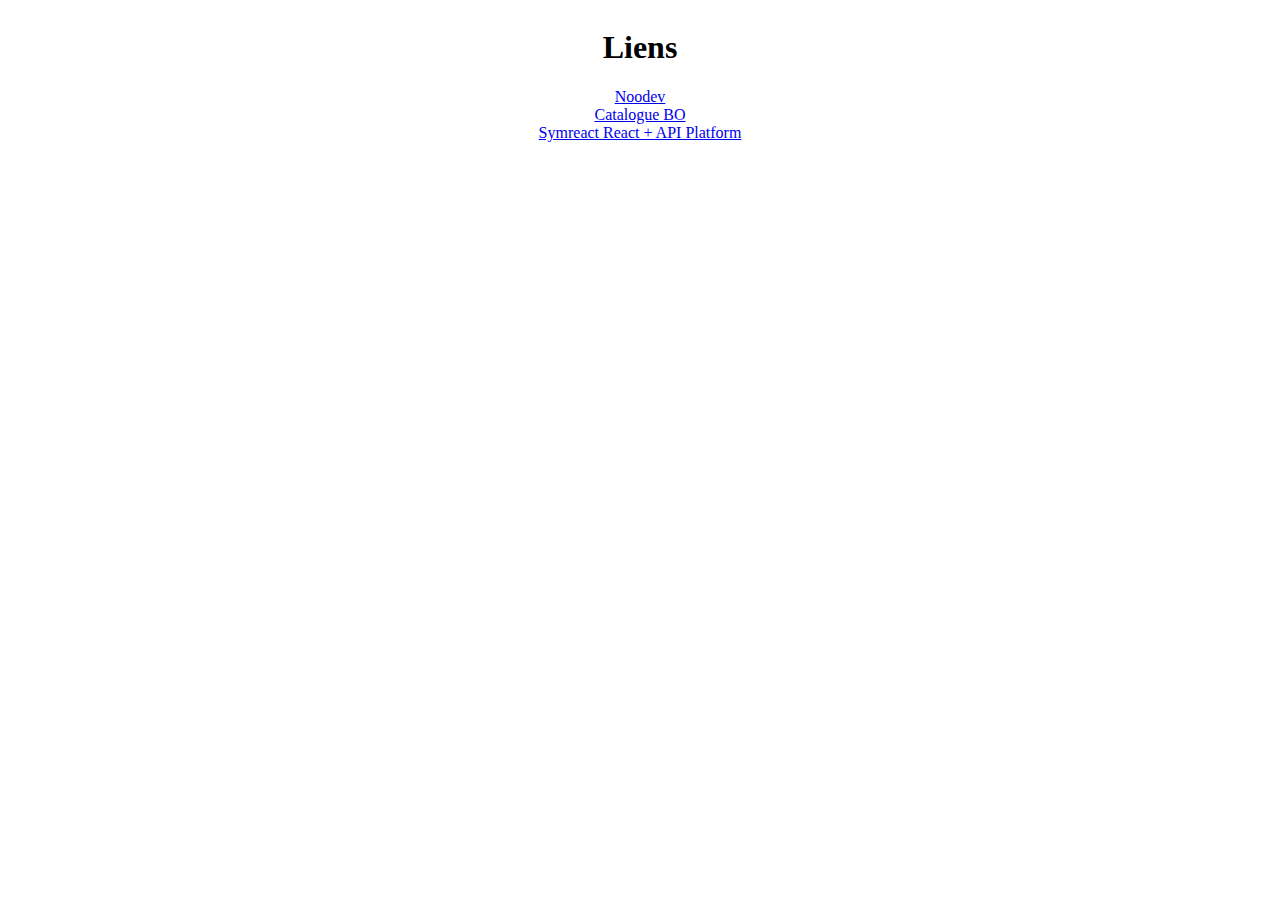
<file: index.html>
<!DOCTYPE html>
    <head>
        <title>Liens projets</title>
        <link rel="stylesheet" href="app.css">
    </head>
    <body>
        <div class="d-flex justify-content-center align-items-center m-5 flex-column">
            <h1>Liens</h1>
            <a href="https://noodevapp.herokuapp.com" target="_blank">Noodev</a>
            <a href="https://cataloguebo-app.herokuapp.com" target="_blank">Catalogue BO</a>
            <a href="https://symreact-app.herokuapp.com" target="_blank">Symreact React + API Platform</a>
        </div>
    </body>
</html>
</file>
<file: app.css>
.d-flex{
    display: flex;
}

.justify-content-center{
    justify-content: center;
}

.align-items-center{
    align-items: center;
}

.flex-column{
    flex-direction: column;
}
</file>
